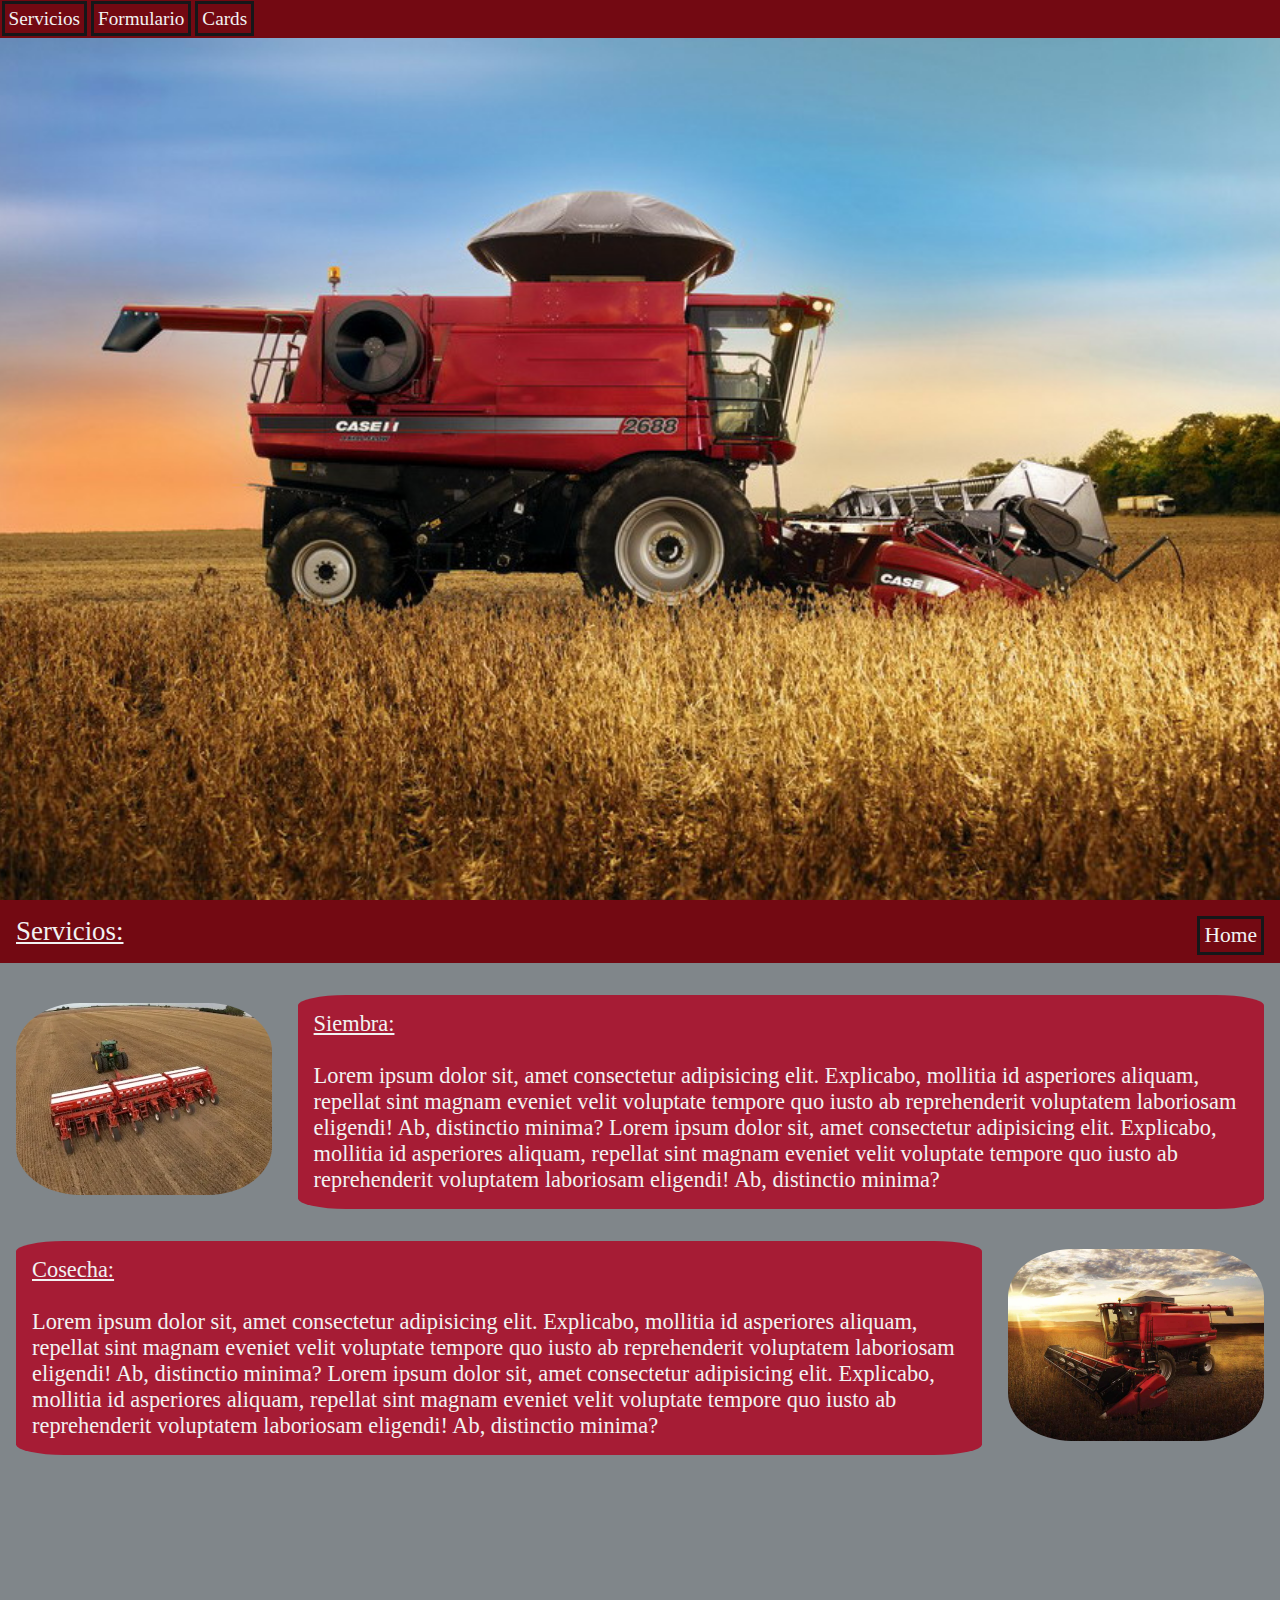
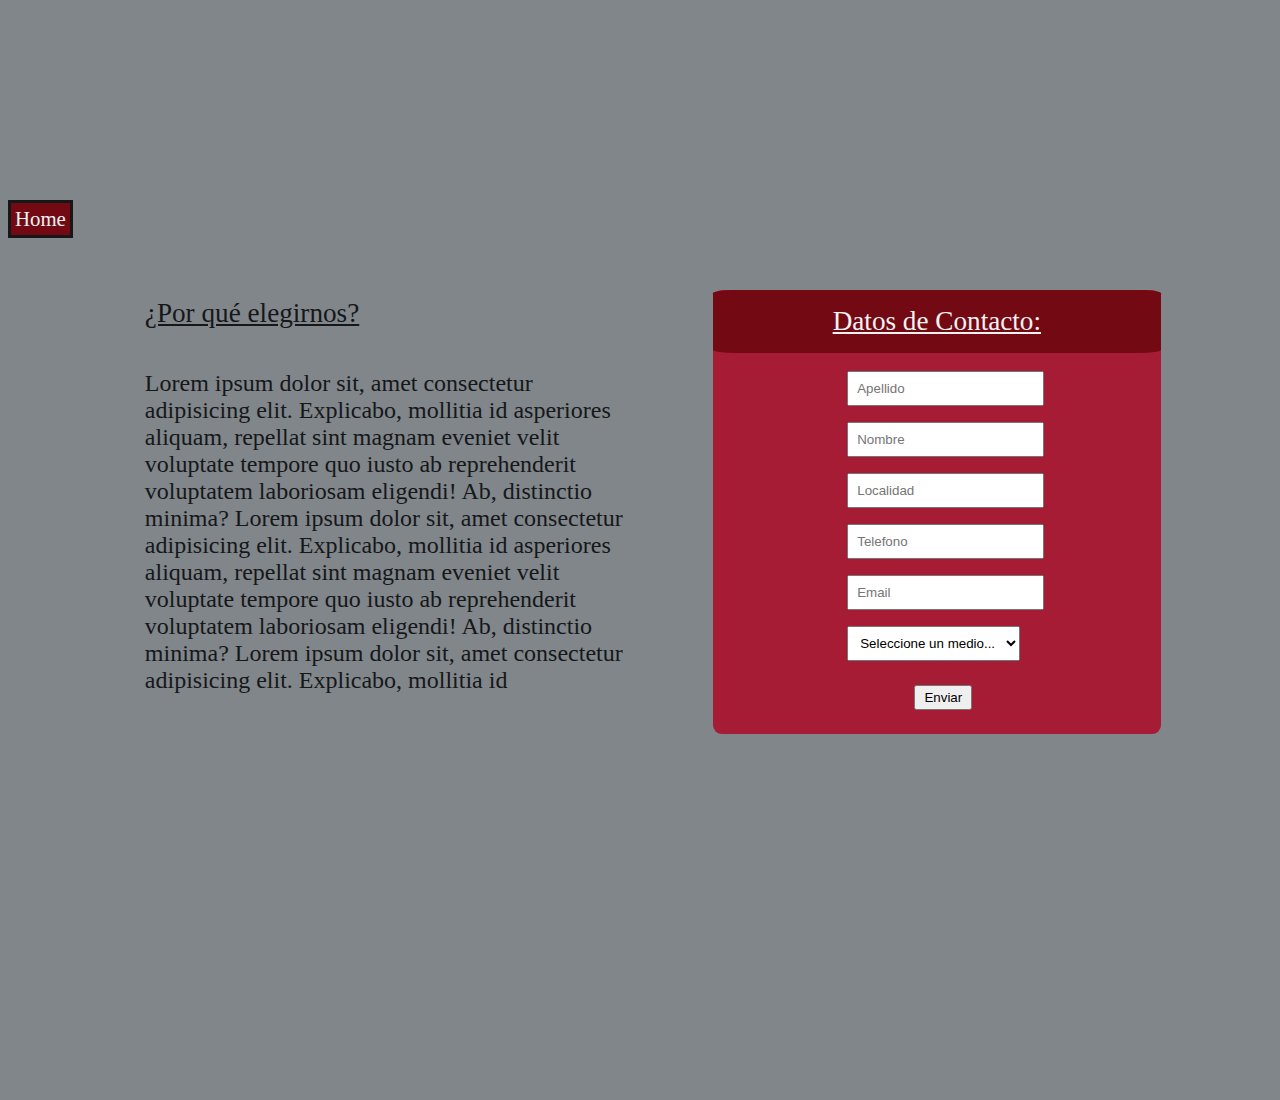
<file: index.html>
<!DOCTYPE html>
<html lang="en">
<head>
    <meta charset="UTF-8">
    <meta http-equiv="X-UA-Compatible" content="IE=edge">
    <meta name="viewport" content="width=device-width, initial-scale=1.0">
    <link rel="stylesheet" href="style.css">
    <title>TP 2</title>
</head>
<body>
    
    <section id="one">
        
        <nav class="containerbordo">

            <a href="#two" class="buttom" type="button">Servicios</a>

            <a href="#three" class="buttom" type="button">Formulario</a>

            <a href="cards.html" class="buttom" type="button">Cards</a>

        </nav>

    </section>

    <section id="two">
            
        <section id="servicios" class="conteinerrojo">

            <div id="subservicios">Servicios:
                <a id="buttonhomeright" href="#one" type="buttom">Home</a> 
            </div>

            <div id="imgsembradora" class="imagenservicios"></div>

            <div id="descsiembra" class="descripcionservicios">
                <p id="psubtitulo">Siembra:</p>
                <br>
                <p>Lorem ipsum dolor sit, amet consectetur adipisicing elit. Explicabo, mollitia id asperiores aliquam, repellat sint magnam eveniet velit voluptate tempore quo iusto ab reprehenderit voluptatem laboriosam eligendi! Ab, distinctio minima? Lorem ipsum dolor sit, amet consectetur adipisicing elit. Explicabo, mollitia id asperiores aliquam, repellat sint magnam eveniet velit voluptate tempore quo iusto ab reprehenderit voluptatem laboriosam eligendi! Ab, distinctio minima?</p>
            </div>

            <div id="desccosecha" class="descripcionservicios">
                <p id="psubtitulo">Cosecha:</p>
                <br>
                <p>Lorem ipsum dolor sit, amet consectetur adipisicing elit. Explicabo, mollitia id asperiores aliquam, repellat sint magnam eveniet velit voluptate tempore quo iusto ab reprehenderit voluptatem laboriosam eligendi! Ab, distinctio minima? Lorem ipsum dolor sit, amet consectetur adipisicing elit. Explicabo, mollitia id asperiores aliquam, repellat sint magnam eveniet velit voluptate tempore quo iusto ab reprehenderit voluptatem laboriosam eligendi! Ab, distinctio minima?</p>
            </div>

            <div id="imgcosechadora" class="imagenservicios"></div>

        </section>
        
    </section>

    <section id="three">
            
        <a id="buttonhomeleft" href="#one" type="buttom">Home</a>      



        <section id="usuario" class="conteinerrojo">

            <div id="subtitulo">¿Por qué elegirnos?</div>
    
            <div id="texto">
                <p>Lorem ipsum dolor sit, amet consectetur adipisicing elit. Explicabo, mollitia id asperiores aliquam, repellat sint magnam eveniet velit voluptate tempore quo iusto ab reprehenderit voluptatem laboriosam eligendi! Ab, distinctio minima? Lorem ipsum dolor sit, amet consectetur adipisicing elit. Explicabo, mollitia id asperiores aliquam, repellat sint magnam eveniet velit voluptate tempore quo iusto ab reprehenderit voluptatem laboriosam eligendi! Ab, distinctio minima? Lorem ipsum dolor sit, amet consectetur adipisicing elit. Explicabo, mollitia id </p>
            </div>
    
        </section>

        <form id="formulario" class="conteinerrojo">

            <div id="subtituloformulario">Datos de Contacto:</div>

            <br>

            <ul>
                <input class="input" type="text" placeholder="Apellido" required>
                <br>
                <input class="input" type="text" placeholder="Nombre" required>
                <br>
                <input class="input" type="text" placeholder="Localidad">
                <br>
                <input class="input" type="number" placeholder="Telefono"></li>
                <br>
                <input class="input" type="email" placeholder="Email"></li>
                <br>
                <select class="input" aria-label="Default select example" required>
                    <option selected>Seleccione un medio...</option>
                    <option value="1">Buscador</option>
                    <option value="2">Publicidad</option>
                    <option value="3">Email</option>
                    <option value="4">Otro</option>
                </select>
                
                <br>
                
                <button class="botonenviar" type="submit" formaction="end.html">Enviar</button>
                
            </ul>

        </form>

    </section>

</body>
</html>
</file>
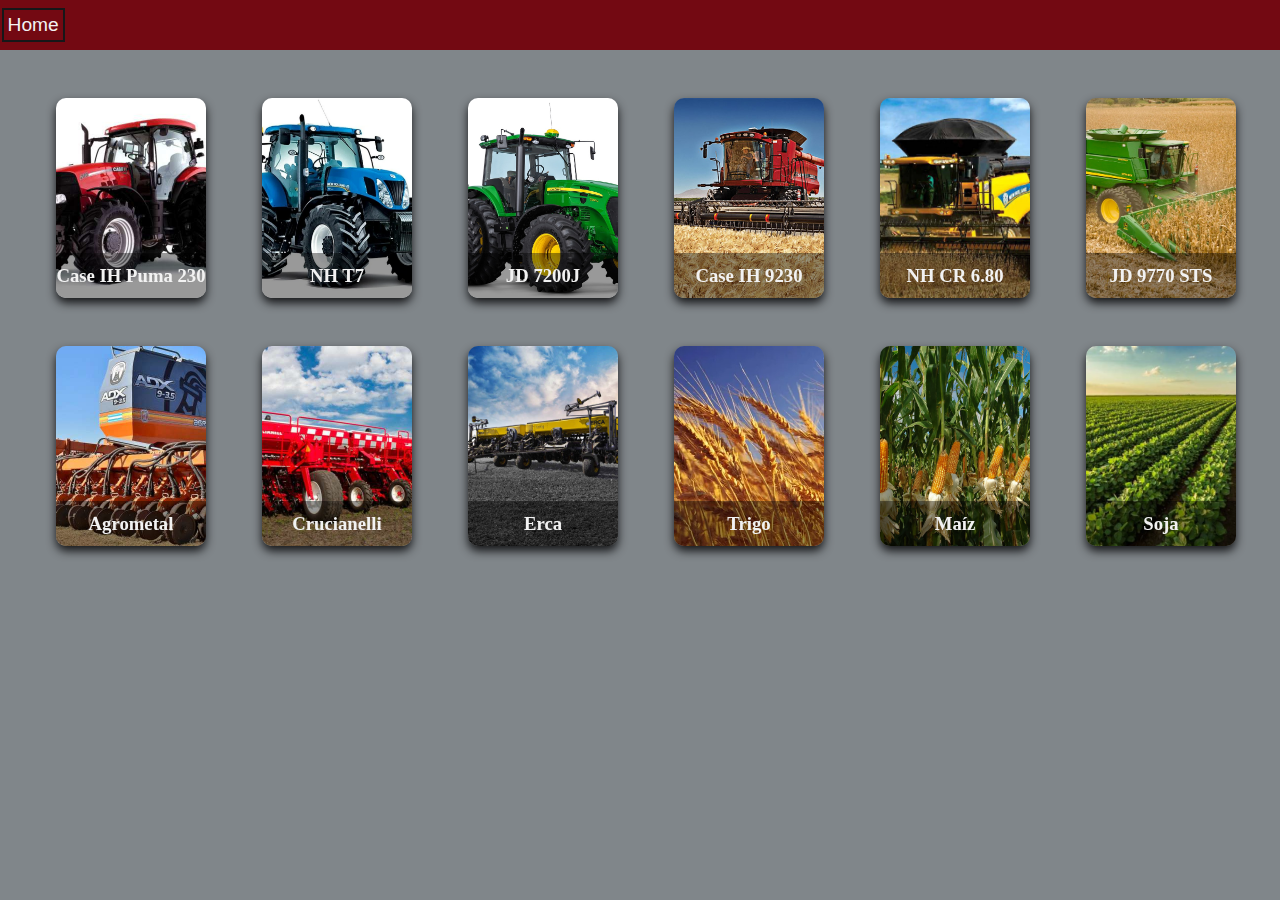
<file: cards.html>
<!DOCTYPE html>
<html lang="en">
<head>
    <meta charset="UTF-8">
    <meta http-equiv="X-UA-Compatible" content="IE=edge">
    <meta name="viewport" content="width=device-width, initial-scale=1.0">
    <link rel="stylesheet" href="style.css">
    <title>TP 2</title>
</head>
<body>
    
    <section id="five">

        <nav class="containerbordo">
            
            <button class="buttom" type="button" onclick="location.href='index.html'" target="_blank">Home</button>
            
        </nav>
        
        <div class="conteiner">

            <div class="box">

                <div class="card">

                    <div class="face front">
                        <img src="puma.jpg">
                        <h3>Case IH Puma 230</h3>
                    </div>
        
                    <div class="face back">
                        <h3>Case IH Puma 230</h3>
                        <p>Lorem ipsum dolor sit amet consectetur adipisicing elit. Ut quod ea officia velit quisquam iste nobis est voluptatem rem voluptas.</p>
                        <div class="link">
                            <a href="#">Leer Más</a>
                        </div>
                    </div>
        
                </div>
        
                <div class="card">
        
                    <div class="face front">
                        <img src="T7.webp">
                        <h3>NH T7</h3>
                    </div>
        
                    <div class="face back">
                        <h3>NH T7</h3>
                        <p>Lorem ipsum dolor sit amet consectetur adipisicing elit. Ut quod ea officia velit quisquam iste nobis est voluptatem rem voluptas.</p>
                        <div class="link">
                            <a href="#">Leer Más</a>
                        </div>
                    </div>
        
                </div>
        
                <div class="card">
        
                    <div class="face front">
                        <img src="jd7200.jpg">
                        <h3>JD 7200J</h3>
                    </div>
        
                    <div class="face back">
                        <h3>JD 7200J</h3>
                        <p>Lorem ipsum dolor sit amet consectetur adipisicing elit. Ut quod ea officia velit quisquam iste nobis est voluptatem rem voluptas.</p>
                        <div class="link">
                            <a href="#">Leer Más</a>
                        </div>
                    </div>
        
                </div>

                <div class="card">
        
                    <div class="face front">
                        <img src="9230.jpg">
                        <h3>Case IH 9230</h3>
                    </div>
        
                    <div class="face back">
                        <h3>Case IH 9230</h3>
                        <p>Lorem ipsum dolor sit amet consectetur adipisicing elit. Ut quod ea officia velit quisquam iste nobis est voluptatem rem voluptas.</p>
                        <div class="link">
                            <a href="#">Leer Más</a>
                        </div>
                    </div>
        
                </div>

                <div class="card">
        
                    <div class="face front">
                        <img src="nhcr6.80.jpg">
                        <h3>NH CR 6.80</h3>
                    </div>
        
                    <div class="face back">
                        <h3>NH CR 6.80</h3>
                        <p>Lorem ipsum dolor sit amet consectetur adipisicing elit. Ut quod ea officia velit quisquam iste nobis est voluptatem rem voluptas.</p>
                        <div class="link">
                            <a href="#">Leer Más</a>
                        </div>
                    </div>
        
                </div>

                <div class="card">
        
                    <div class="face front">
                        <img src="jd9770.jpg">
                        <h3>JD 9770 STS</h3>
                    </div>
        
                    <div class="face back">
                        <h3>JD 9770 STS</h3>
                        <p>Lorem ipsum dolor sit amet consectetur adipisicing elit. Ut quod ea officia velit quisquam iste nobis est voluptatem rem voluptas.</p>
                        <div class="link">
                            <a href="#">Leer Más</a>
                        </div>
                    </div>
        
                </div>

            </div>

        </div>

        <div class="conteiner">

            <div class="box">

                <div class="card">

                    <div class="face front">
                        <img src="agrometal.jpg">
                        <h3>Agrometal</h3>
                    </div>
        
                    <div class="face back">
                        <h3>Agrometal</h3>
                        <p>Lorem ipsum dolor sit amet consectetur adipisicing elit. Ut quod ea officia velit quisquam iste nobis est voluptatem rem voluptas.</p>
                        <div class="link">
                            <a href="#">Leer Más</a>
                        </div>
                    </div>
        
                </div>
        
                <div class="card">
        
                    <div class="face front">
                        <img src="crucianelli.jpg">
                        <h3>Crucianelli</h3>
                    </div>
        
                    <div class="face back">
                        <h3>Crucianelli</h3>
                        <p>Lorem ipsum dolor sit amet consectetur adipisicing elit. Ut quod ea officia velit quisquam iste nobis est voluptatem rem voluptas.</p>
                        <div class="link">
                            <a href="#">Leer Más</a>
                        </div>
                    </div>
        
                </div>
        
                <div class="card">
        
                    <div class="face front">
                        <img src="erca.jpg">
                        <h3>Erca</h3>
                    </div>
        
                    <div class="face back">
                        <h3>Erca</h3>
                        <p>Lorem ipsum dolor sit amet consectetur adipisicing elit. Ut quod ea officia velit quisquam iste nobis est voluptatem rem voluptas.</p>
                        <div class="link">
                            <a href="#">Leer Más</a>
                        </div>
                    </div>
        
                </div>

                <div class="card">
        
                    <div class="face front">
                        <img src="trigo.webp">
                        <h3>Trigo</h3>
                    </div>
        
                    <div class="face back">
                        <h3>Trigo</h3>
                        <p>Lorem ipsum dolor sit amet consectetur adipisicing elit. Ut quod ea officia velit quisquam iste nobis est voluptatem rem voluptas.</p>
                        <div class="link">
                            <a href="#">Leer Más</a>
                        </div>
                    </div>
        
                </div>

                <div class="card">
        
                    <div class="face front">
                        <img src="maiz.jpg">
                        <h3>Maíz</h3>
                    </div>
        
                    <div class="face back">
                        <h3>Maíz</h3>
                        <p>Lorem ipsum dolor sit amet consectetur adipisicing elit. Ut quod ea officia velit quisquam iste nobis est voluptatem rem voluptas.</p>
                        <div class="link">
                            <a href="#">Leer Más</a>
                        </div>
                    </div>
        
                </div>

                <div class="card">
        
                    <div class="face front">
                        <img src="soja.jpg">
                        <h3>Soja</h3>
                    </div>
        
                    <div class="face back">
                        <h3>Soja</h3>
                        <p>Lorem ipsum dolor sit amet consectetur adipisicing elit. Ut quod ea officia velit quisquam iste nobis est voluptatem rem voluptas.</p>
                        <div class="link">
                            <a href="#">Leer Más</a>
                        </div>
                    </div>
        
                </div>

            </div>

        </div>
        

    </section>

</body>
</html>
</file>
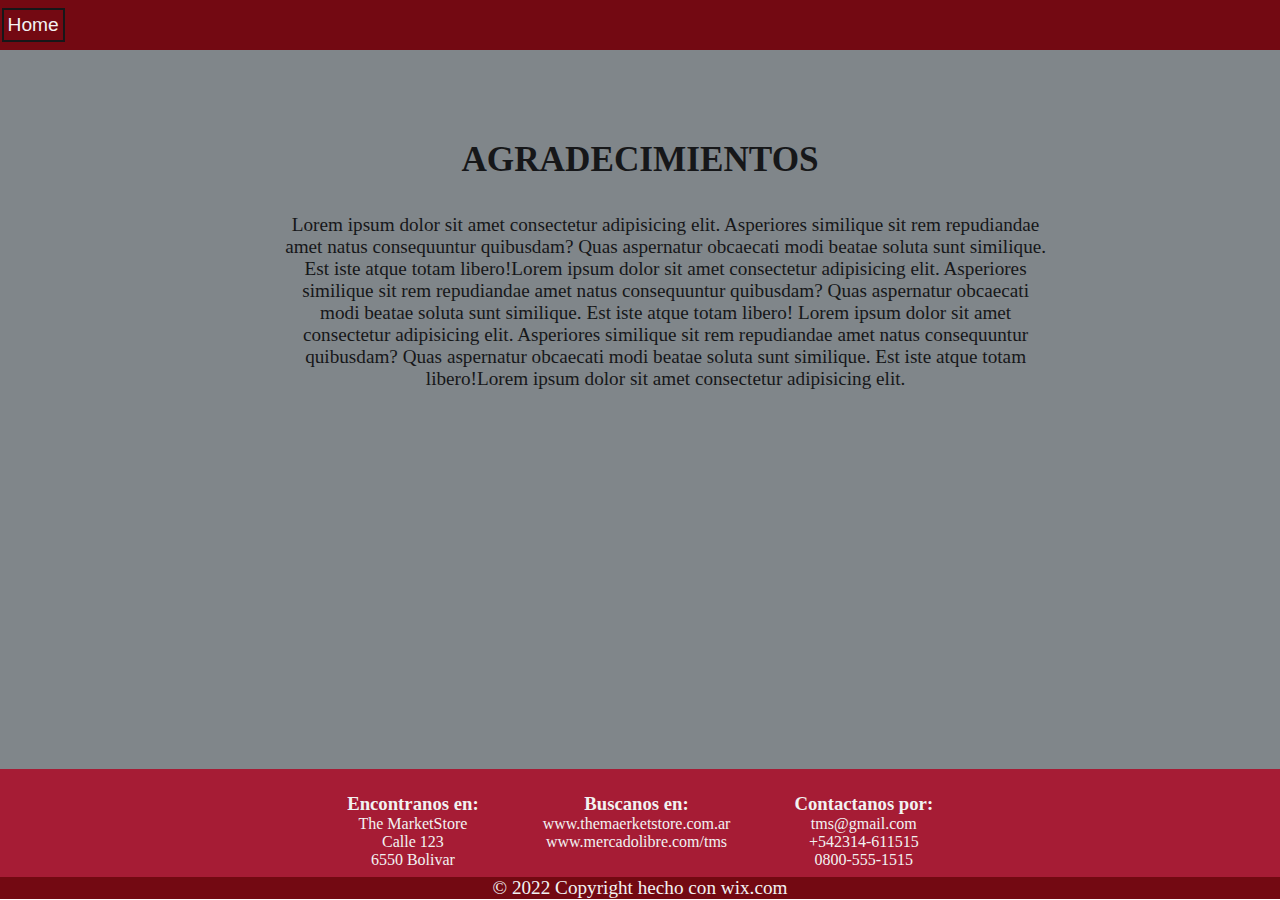
<file: end.html>
<!DOCTYPE html>
<html lang="en">
<head>
    <meta charset="UTF-8">
    <meta http-equiv="X-UA-Compatible" content="IE=edge">
    <meta name="viewport" content="width=device-width, initial-scale=1.0">
    <link rel="stylesheet" href="style.css">
    <title>End</title>
</head>
<body>

    <section id="four">
        
        <nav class="containerbordo">
            
            <button class="buttom" type="button" onclick="location.href='index.html'" target="_blank">Home</button>
            
        </nav>

        <div>
            <h1 id="subtituloag" class="agradecimiento">AGRADECIMIENTOS</h1>

            <br>

            <P id="parrafoag" class="agradecimiento">Lorem ipsum dolor sit amet consectetur adipisicing elit. Asperiores similique sit rem repudiandae amet natus consequuntur quibusdam? Quas aspernatur obcaecati modi beatae soluta sunt similique. Est iste atque totam libero!Lorem ipsum dolor sit amet consectetur adipisicing elit. Asperiores similique sit rem repudiandae amet natus consequuntur quibusdam? Quas aspernatur obcaecati modi beatae soluta sunt similique. Est iste atque totam libero! Lorem ipsum dolor sit amet consectetur adipisicing elit. Asperiores similique sit rem repudiandae amet natus consequuntur quibusdam? Quas aspernatur obcaecati modi beatae soluta sunt similique. Est iste atque totam libero!Lorem ipsum dolor sit amet consectetur adipisicing elit.</P>
        
        </div>

    </section>

    <footer>
        <div class="footerconteiner">

            <div id="contacto1" class="contactos">
                <h3>Encontranos en:</h3>
                <ul>
                    <a type="button">The MarketStore</a>
                    <br>
                    <a>Calle 123</a>
                    <br>
                    <a>6550 Bolivar</a>
                </ul>
            </div>

            <div class="contactos">
                <h3>Buscanos en:</h3>
                <ul>
                    <a>www.themaerketstore.com.ar</a>
                    <br>
                    <a>www.mercadolibre.com/tms</a>
                </ul>
            </div>

            <div class="contactos">
                <h3>Contactanos por:</h3>
                <ul>
                    <a>tms@gmail.com</a>
                    <br>
                    <a>+542314-611515</a>
                    <br>
                    <a>0800-555-1515</a>
                </ul>
            </div>

        </div>

        <div class="copyright">© 2022 Copyright   hecho con wix.com</div>

    </footer>

</body>
</html>
</file>
<file: style.css>
*{
    margin: 0px;
    padding: 0px;
}

:root{
    --alturaseccion: 100vh;
    --anchoseccion: 100vh;
    --colorbordeseccion: #000000;
    --colorbordo: #730912;
    --colorrojo: #a61c35;
    --colornegro: #161719;
    --colorgris: #80868a;
    --colorblanco: #f2f2f2;
    --transparente: rgba(0,0,0,.4)
}

#one{
    min-width: var(--anchoseccion);
    min-height: var(--alturaseccion);
    background-image: url("cosechadora.bmp");
    background-position: center center;
    background-size: cover;
    background-repeat: no-repeat;
}

#two{
    background-color: var(--colorgris);
    min-width: var(--anchoseccion);
    min-height: var(--alturaseccion);
}

#three{
    background-color: var(--colorgris);
    min-width: var(--anchoseccion);
    min-height: var(--alturaseccion);
}

#four{
    background-color: var(--colorgris);
    min-width: var(--anchoseccion);
    min-height: calc(var(--alturaseccion) - 8.2rem);
}

#five{
    background-color: var(--colorgris);
    min-width: var(--anchoseccion);
    min-height: var(--alturaseccion);
}

.conteiner .box{
    display: flex;
    flex-direction: row;
}

.card{
    position: relative;
    width: 150px;
    height: 200px;
    margin-top: 3rem;
    margin-left: 3.5rem;
}

.card .face{
    position: absolute;
    width: 100%;
    height: 100%;
    backface-visibility: hidden;
    border-radius: 10px;
    overflow: hidden;
    transition: .5s;
}

.card .front{
    transform: perspective(600px) rotateY(0deg);
    box-shadow: 0 5px 10px var(--colornegro);
}

.card .front img{
    position: absolute;
    width: 100%;
    height: 100%;
    object-fit: cover;
}

.card .front h3{
    position: absolute;
    bottom: 0;
    width: 100%;
    height: 45px;
    line-height: 45px;
    color: var(--colorblanco);
    background: var(--transparente);
    text-align: center;
}

.card .back{
    transform: perspective(600px) rotateY(180deg);
    background: var(--colornegro);
    padding: 15px;
    color: var(--colorblanco);
    display: flex;
    flex-direction: column;
    justify-content: space-between;
    text-align: center;
}

.card .back .link{
    border-top: solid 1px var(--colorblanco);
    height: 20px;
    line-height: 30px;

}

.card .back .link a{
    color: var(--colorblanco);
}

.card .back h3{
    font-size: 25px;
    margin-top: 5px;
    letter-spacing: 1px;
}

.card .back p{
    margin-top: 2px;
    letter-spacing: 1px;
}

.card:hover .front{
    transform: perspective(600px) rotateY(180deg);
}

.card:hover .back{
    transform: perspective(600px) rotateY(360deg);
}

.agradecimiento{
    background-color: var(--colorgris);
    color: var(--colornegro);
    text-align: center;
}

#subtituloag{
    margin-top: 7%;
    font-size: 220%;
}

#parrafoag{
    margin-top: 1rem;
    max-width: 60%;
    padding-left: 22%;
    font-size: 120%;
}

.footerconteiner{
    min-height: 4.78rem;
    background-color: var(--colorrojo);
    color: var(--colorblanco);
    padding-top: 1rem;
    padding-bottom: 1rem;
}

.contactos{
    float: left;
    padding: 0.5rem;
    margin-right: 3rem;
    text-align: center;
}

#contacto1{
    margin-left: 26.5%;
}

.copyright{
    background-color: var(--colorbordo);
    color: var(--colorblanco);
    text-align: center;
    font-size: 120%;
}

.containerbordo{
    background-color: var(--colorbordo);
    padding-top: 0.5rem;
    padding-bottom: 0.5rem;
    padding-left: 0.1rem;
}

.buttom{
    background-color: var(--colorbordo);
    color: var(--colorblanco);
    font-size: 120%;
    text-decoration: none;
    border-style: solid;
    border-color: var(--colornegro);
    padding: 0.25rem;
}

.conteinerrojo{
    background-color: var(--colorrojo);
    color: var(--colornegro);
}

#servicios{
    background-color: var(--colorgris);
    color: var(--colorblanco);
    padding: 0rem 0rem 1rem 0rem;
    font-size: 140%;
}

#buttonhomeright{
    background-color: var(--colorbordo);
    color: var(--colorblanco);
    text-decoration: none;
    font-size: 80%;
    border-style: solid;
    border-color: var(--colornegro);
    margin-top: 0rem;
    padding: 0.25rem;
    display: inline;
    float: right;
}


#subservicios{
    background-color: var(--colorbordo);
    margin: 0rem 0rem 1rem 0rem;
    padding: 1rem;
    font-size: 120%;
    text-decoration: underline;
}

.imagenservicios{
    height: 15%;
    width: 5%;
    border-radius: 25%;
    background-position: center center;
    background-size: cover;
    padding: 6rem;
}

#imgsembradora{
    margin: 1.5rem 0rem 0rem 1rem;
    background-image: url("siembra.bmp");
    display: inline;
    float: left;
}

#imgcosechadora{
    margin-top: 2.5rem;
    margin-right: 1rem;
    background-image: url("cosecha.bmp");
    display: inline;
    float: right;
}

.descripcionservicios{
    width: 73%;
    margin-top: 1rem;
    padding: 1rem;
    background-color: var(--colorrojo);
    border-radius: 5%;
}

#descsiembra{
    margin-right: 1rem;
    display: inline;
    float: right;
}

#psubtitulo{
    text-decoration: underline;
}

#buttonhomeleft{
    margin-top: 0rem;
    margin-left: 0.5rem;
    background-color: var(--colorbordo);
    color: var(--colorblanco);
    text-decoration: none;
    font-size: 130%;
    border-style: solid;
    border-color: var(--colornegro);
    padding: 0.25rem;
    display: inline;
    float: left;
}

#desccosecha{
    margin-top: 2rem;
    margin-left: 1rem;
    display: inline;
    float: left;
}

#formulario{
    width: 35%;
    margin-top: 7%;
    display: inline;
    float: left;
    border-radius: 2%;
}

#usuario{
    width: 40%;
    background-color: var(--colorgris);
    margin-top: 7%;
    margin-left: 5%;
    margin-right: 5%;
    display: inline;    
    float: left;
}

#subtitulo{
    background-color: var(--colorgris);
    color: var(--colornegro);
    font-size: 170%;
    text-decoration: underline;
    padding: 0.5rem;
}

#subtituloformulario{
    background-color: var(--colorbordo);
    color: var(--colorblanco);
    font-size: 170%;
    text-decoration: underline;
    text-align: center;
    padding: 1rem;
    border-radius: 5%;
}

#texto{
    margin-top: 5%;
    font-size: 150%;
    padding: 0.5rem;
}

.input{
    margin-left: 30%;
    margin-right: 10%;
    margin-bottom: 1rem;
    text-size-adjust: 120%;
    padding: 0.5rem;
}

.botonenviar{
    padding: 0.2rem 0.5rem 0.2rem 0.5rem;
    margin-left: 45%;
    margin-top: 0.5rem;
    margin-bottom: 1.5rem;
}
</file>
